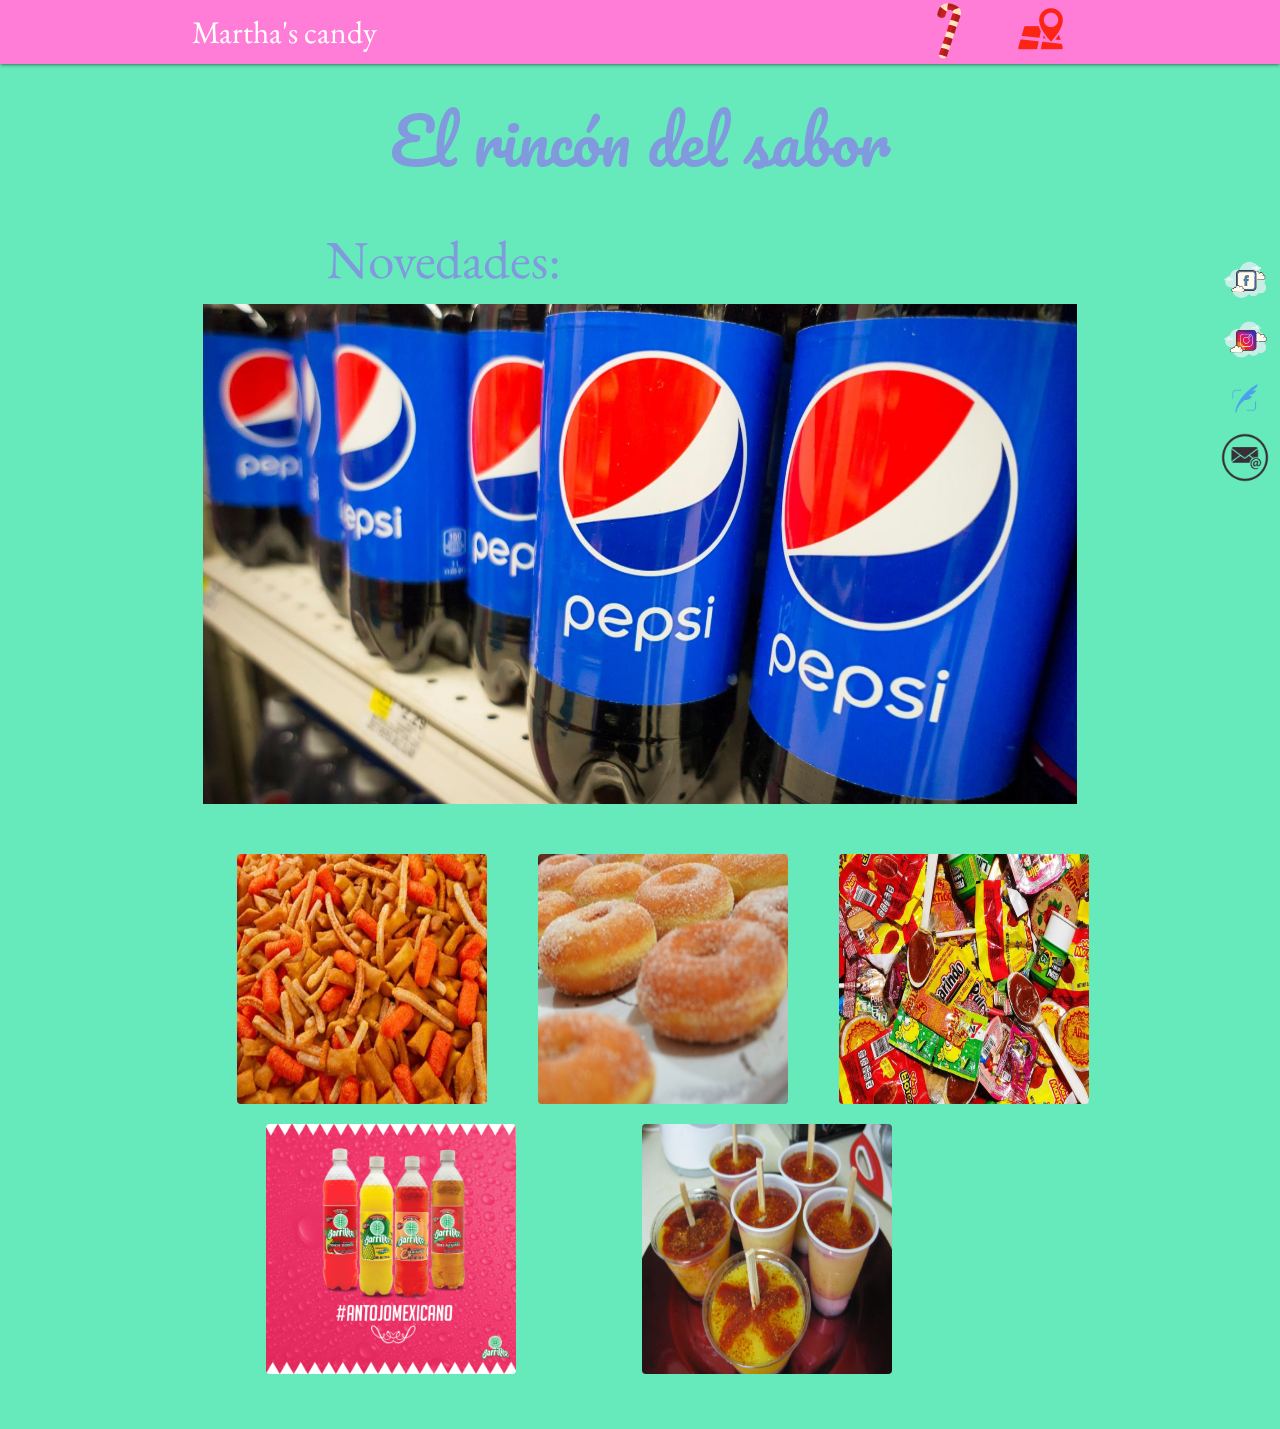
<file: index.html>
<html>
    <head>
        <title>Página principal</title>
        <meta charset="utf-8">
        <link rel="stylesheet" href="https://cdnjs.cloudflare.com/ajax/libs/materialize/1.0.0/css/materialize.min.css">
        <link rel="preconnect" href="https://fonts.gstatic.com">
        <link href="https://fonts.googleapis.com/css2?family=EB+Garamond:wght@400;600&family=Pacifico&display=swap" rel="stylesheet">
        <link rel=stylesheet type="text/css" href="style.css">
    </head>
     <body>
        <div class="navbar-fixed">
            <nav>
                <div class="nav-wrapper container">
                    <a href="index.html" class="brand-logo">Martha's candy</a>
                    <ul id="nav-mobile" class="right">
                        <li>
                            <a href="Page-productos/productos.html"><img src="images/images-menu/bastonIcon-menu.png" id="productos"></a>
                        </li>
                        <li>
                            <a href="Page-ubicacion/ubicacion.html"><img src="images/images-menu/ubicacionIcon-menu.png" id="ubicacion"></a>
                        </li>
                    </ul>
                </div>
            </nav>
        </div>
        <h1 class="center eslogan">El rincón del sabor</h1>
        <div class="menu-redes">
            <ul class="redes">
                <li class="facebook">
                    <a href="https://www.facebook.com/raulalets" target="_blank"><img src="images/images-redes/facebook-icon.png"></a>
                </li>
                <li class="instagram">
                    <a href="https://instagram.com/raulalets" target="_blank"><img src="images/images-redes/instagram-icon.png"></a>
                </li>
                <li class="twitter">
                    <a href="https://twitter.com/raulalets" target="_blank"><img src="images/images-redes/twitter-icon.png"></a>
                </li>
                <li class="correo">
                    <a href="#"><img src="images/images-redes/email-icon.png"></a>
                </li>
            </ul>
        </div>
        <div class="container section">
            <h2 class="container section">Novedades:</h2>    
            <div class="row">
                <div class="col s12">
                    <div class="slider">
                        <ul class="slides">
                            <li>
                                <img src="images/carrusel/pepsi-botellas.jpg" alt="pepsi.jpg">
                            </li>
                            <li>
                                <img src="images/carrusel/dulces-refrencia.jpg" alt="dulces.jpg">
                            </li>
                            <li>
                                <img src="images/carrusel/empanadas-referencia.jpg" alt="empanadas.jpg">
                            </li>
                        </ul>
                    </div>
                </div>
            </div>
        </div>
        <div class="row">
            <div class="col s12 center">
                <div class="container section">
                    <div class="row">
                        <div class="col s3">
                            <a><img src="images/images-productos/images-cajaProductos/frituras-img.jpg" class="hoverable"></a>
                        </div>
                        <div class="col s3">
                            <a><img src="images/images-productos/images-cajaProductos/donas-img.jpg" class="hoverable"></a>
                        </div>
                        <div class="col s3">
                            <a><img src="images/images-productos/images-cajaProductos/dulces-refrencia.jpg" class="hoverable"></a>
                        </div>
                    </div>
                    <div class="row">
                        <div class="col s4">
                            <a><img src="images/images-productos/images-cajaProductos/barrilito-img.png" class="right hoverable"></a>
                        </div>
                        <div class="col s4">
                            <a><img src="images/images-productos/images-cajaProductos/chamoyada-img.jpg" class="right hoverable"></a>
                        </div>
                    </div>
                </div>
            </div>
        </div>
        <script src="https://cdnjs.cloudflare.com/ajax/libs/materialize/1.0.0/js/materialize.min.js"></script>
        <script src="javascript-files/app.js"></script>
    </body>
</html>
</file>
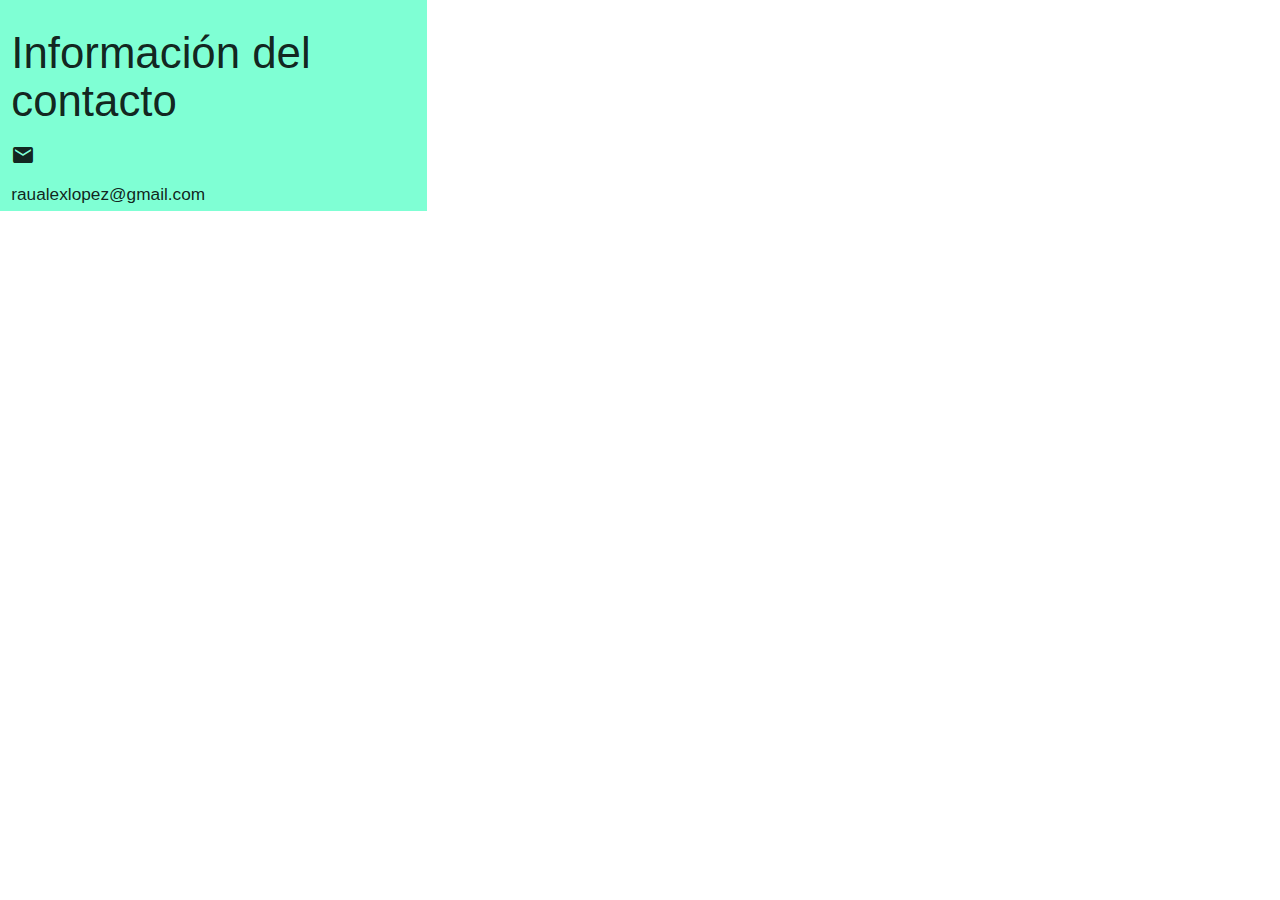
<file: page-contacto/contacto.html>
<!DOCTYPE html>
<html lang="en">
<head>
    <meta charset="UTF-8">
    <meta name="viewport" content="width=device-width, initial-scale=1.0">
    <title>Contactenos</title>
    <link href="https://fonts.googleapis.com/icon?family=Material+Icons" rel="stylesheet">
    <link rel="stylesheet" href="https://cdnjs.cloudflare.com/ajax/libs/materialize/1.0.0/css/materialize.min.css">
    <link rel="stylesheet" href="contacto.css">
</head>
<body>
    <div class="row">
        <div class="col s4 panel-nosotros">
            <h3>Información del contacto</h3>
            <i class="material-icons prefix">email</i>
            <h6>raualexlopez@gmail.com</h6>
        </div>
    </div>
    <script src="https://cdnjs.cloudflare.com/ajax/libs/materialize/1.0.0/js/materialize.min.js"></script>
</body>
</html>
</file>
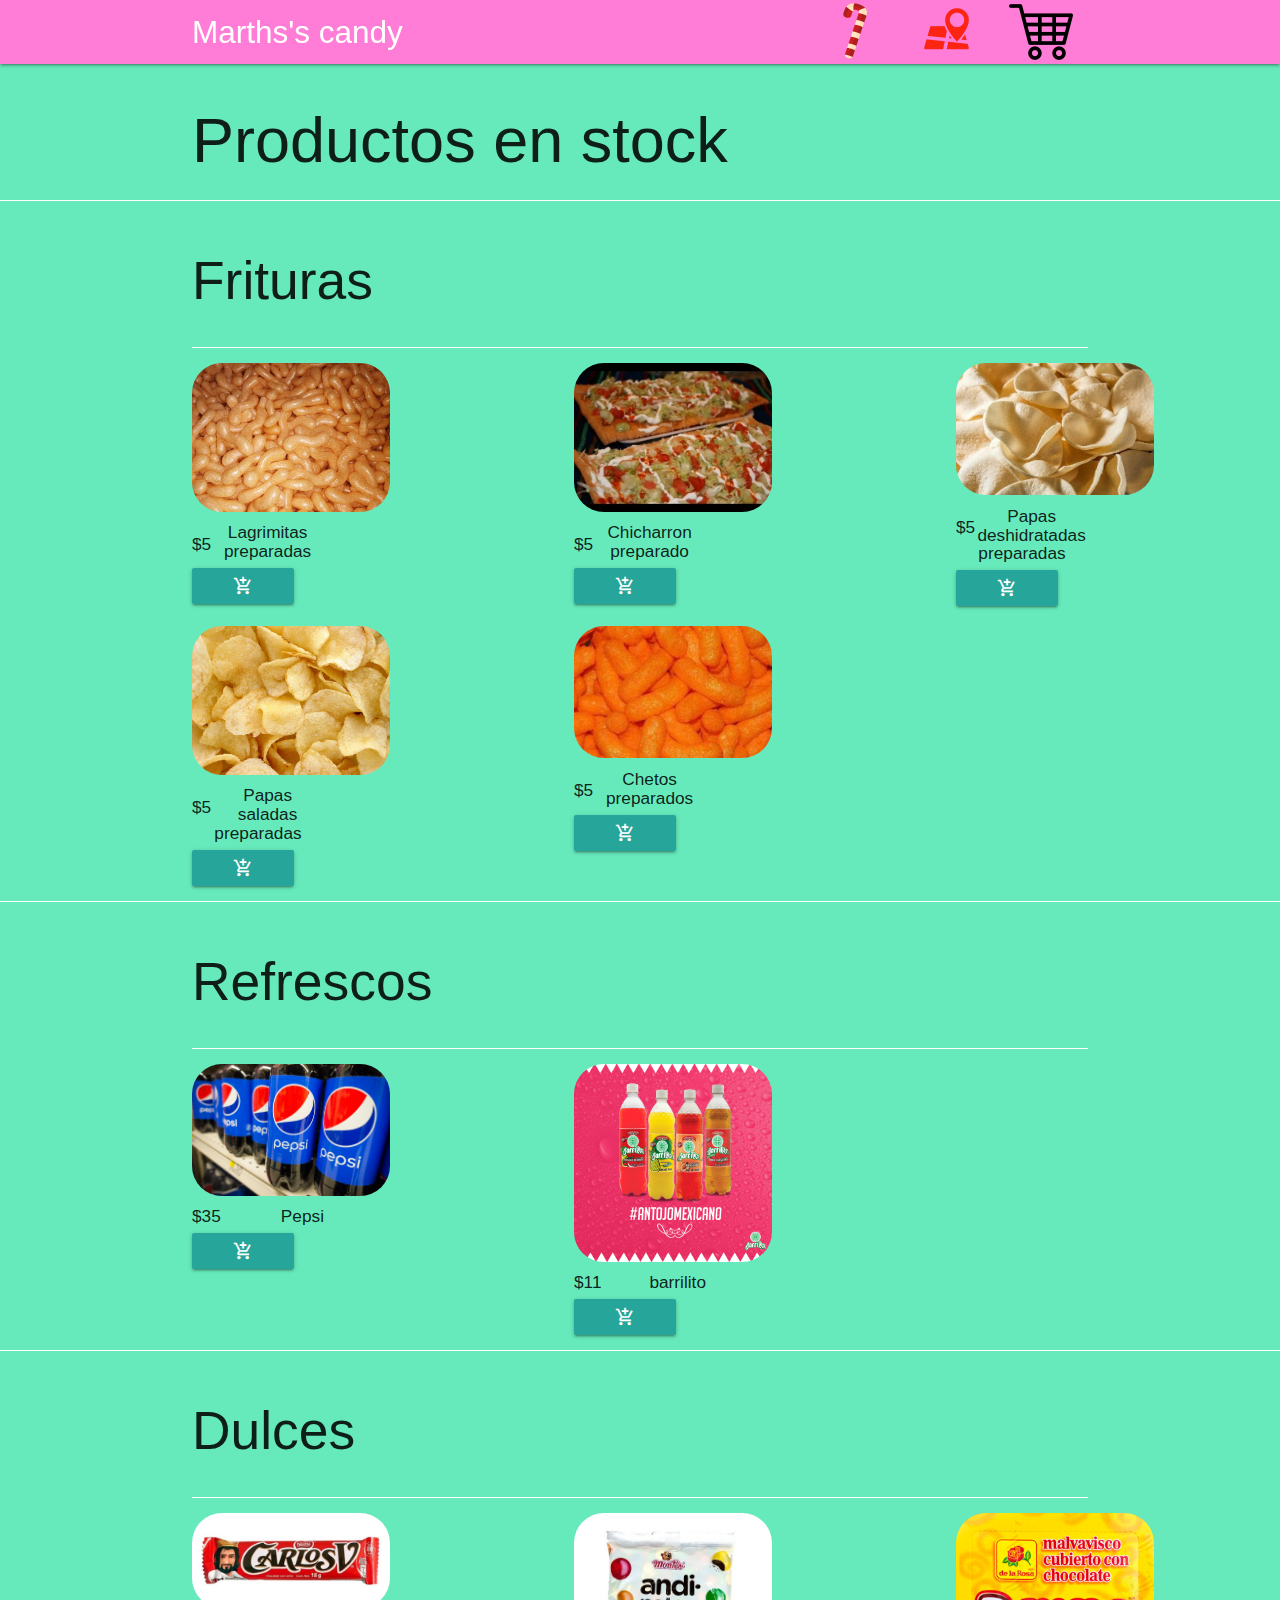
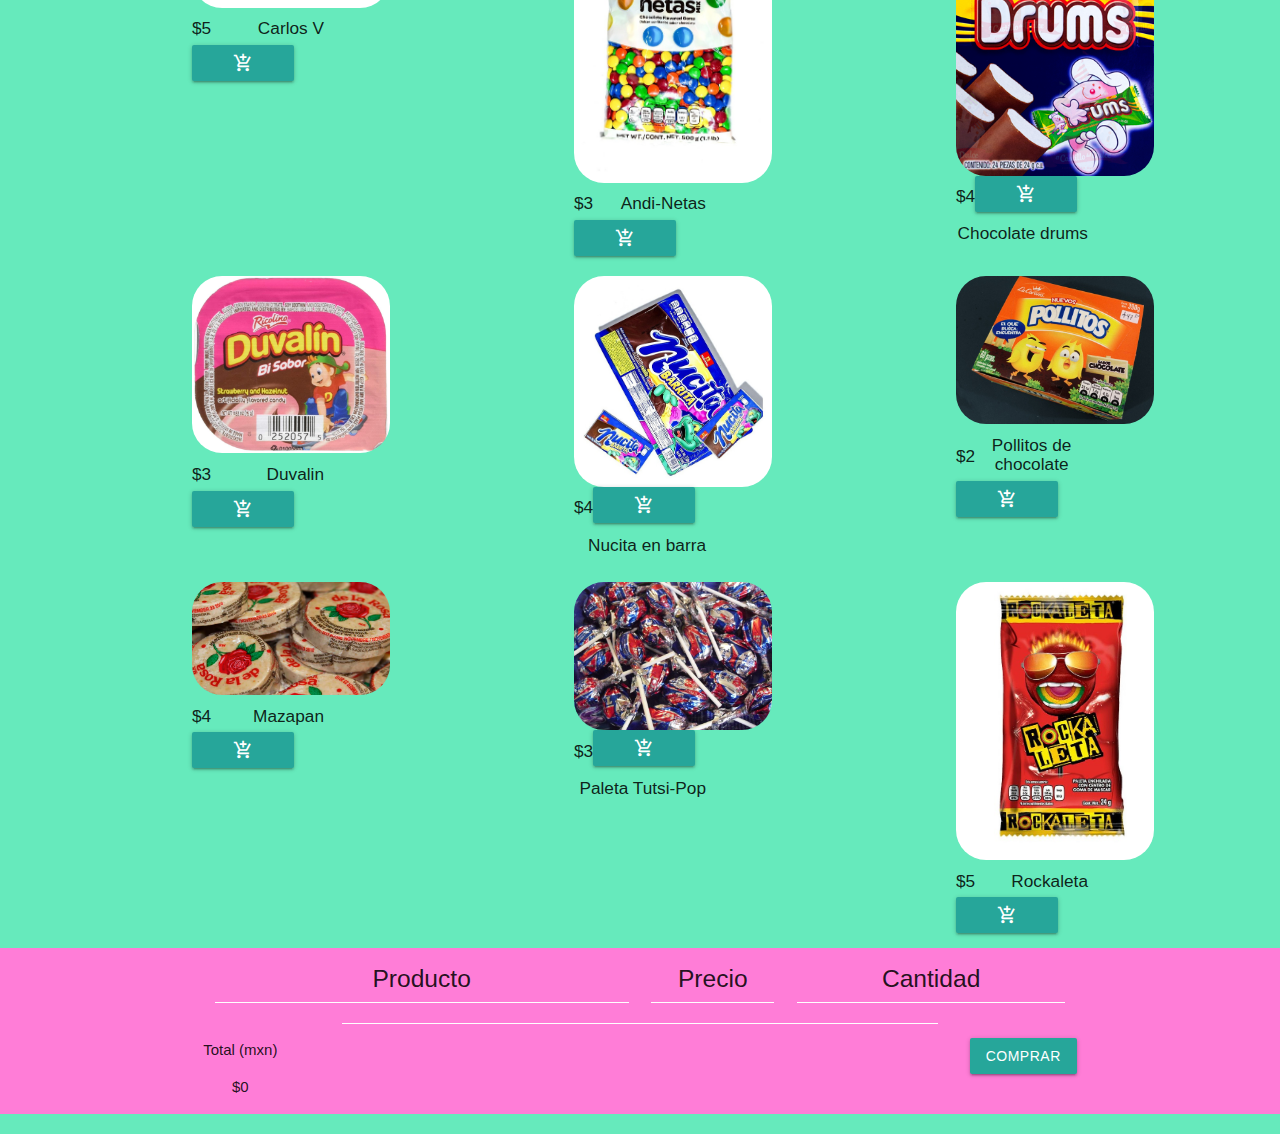
<file: Page-productos/productos.html>
<html>
    <head>
        <title>Productos</title>
        <meta charset="utf-8">
        <link href="https://fonts.googleapis.com/icon?family=Material+Icons" rel="stylesheet">
        <link rel="stylesheet" href="https://cdnjs.cloudflare.com/ajax/libs/materialize/1.0.0/css/materialize.min.css">
        <link rel=stylesheet type="text/css" href="productos.css">
    </head>
    <body>
        <div class="navbar-fixed">
           <nav>
                <div class="nav-wrapper container">
                    <a href="../index.html" class="brand-logo">Marths's candy</a>
                    <ul id="nav-mobile" class="right">
                        <li>
                            <a href="#"><img src="../images/images-menu/bastonIcon-menu.png" id="productos"></a>
                        </li>
                        <li>
                            <a href="../Page-ubicacion/ubicacion.html"><img src="../images/images-menu/ubicacionIcon-menu.png" id="ubicacion"></a>
                        </li>
                        <li>
                            <a href="#carrito"><img src="../images/images-menu/carritoIcon-menu.png"></a>
                        </li>
                    </ul>
                </div>
           </nav>
        </div>
        <div class="container">
            <h1>Productos en stock</h1>
        </div>
        <div class="divider"></div>
        <div class="container">
            <h2 class="section">Frituras</h2>
            <div class="divider"></div>
            <div class="productos section">
                <div class="box">
                    <img src="../images/images-productos/images-PageProductos/lagrimitas-img.jpg" class="hoverable itemImage">
                    <div class="center">
                        <h6 class="left itemPrice">$5</h6>
                        <h6 class="center itemTitle">Lagrimitas preparadas</h6>
                    </div>
                    <a class="btn tooltipped waves-effect waves-light left addToCart" data-position="top" data-tooltip="Agregar al carrito"><i class="material-icons">add_shopping_cart</i></a>
                </div>
                <div class="box">
                    <img src="../images/images-productos/images-PageProductos/chicharronPreparado-img.jpg" class="hoverable itemImage">
                    <div class="center">
                        <h6 class="left itemPrice">$5</h6>
                        <h6 class="center itemTitle">Chicharron preparado</h6>
                    </div>
                    <a class="btn tooltipped waves-effect waves-light left addToCart" data-position="top" data-tooltip="Agregar al carrito"><i class="material-icons">add_shopping_cart</i></a>
                </div>
                <div class="box">
                    <img src="../images/images-productos/images-PageProductos/papasDeshidratadas-img.jpg" class="hoverable itemImage">
                    <div class="center">
                        <h6 class="left itemPrice">$5</h6>
                        <h6 class="center itemTitle">Papas deshidratadas preparadas</h6>
                    </div>
                    <a class="btn tooltipped waves-effect waves-light left addToCart" data-position="top" data-tooltip="Agregar al carrito"><i class="material-icons">add_shopping_cart</i></a>
                </div>
                <div class="box">
                    <img src="../images/images-productos/images-PageProductos/papasSaladas-img.jpg" class="hoverable itemImage">
                    <div class="center">
                        <h6 class="left itemPrice">$5</h6>
                        <h6 class="center itemTitle">Papas saladas preparadas</h6>
                    </div>
                    <a class="btn tooltipped waves-effect waves-light left addToCart" data-position="top" data-tooltip="Agregar al carrito"><i class="material-icons">add_shopping_cart</i></a>
                </div>
                <div class="box">
                    <img src="../images/images-productos/images-PageProductos/chetos-img.jpg" class="hoverable itemImage">
                    <div class="center">
                        <h6 class="left itemPrice">$5</h6>
                        <h6 class="center itemTitle">Chetos preparados</h6>
                    </div>
                    <a class="btn tooltipped waves-effect waves-light left addToCart" data-position="top" data-tooltip="Agregar al carrito"><i class="material-icons">add_shopping_cart</i></a>
                </div>
            </div>
        </div>
        <div class="divider"></div>
        <div class="container">
            <h2 class="section">Refrescos</h2>
            <div class="divider"></div>
            <div class="productos section">
                <div class="box">
                    <img src="../images/carrusel/pepsi-botellas.jpg" class="hoverable itemImage">
                    <div class="center">
                        <h6 class="left itemPrice">$35</h6>
                        <h6 class="right itemTitle">Pepsi</h6>
                    </div>
                    <a class="btn tooltipped waves-effect waves-light addToCart" data-position="top" data-tooltip="Agregar al carrito"><i class="material-icons">add_shopping_cart</i></a>
                </div>
                <div class="box">
                    <img src="../images/images-productos/images-PageProductos/barrilito-img.png" class="hoverable itemImage">
                    <div class="center">
                        <h6 class="left itemPrice">$11</h6>
                        <h6 class="right itemTitle">barrilito</h6>
                    </div>
                    <a class="btn tooltipped waves-effect waves-light addToCart" data-position="top" data-tooltip="Agregar al carrito"><i class="material-icons">add_shopping_cart</i></a>
                </div>
            </div>
        </div>
        <div class="divider"></div>
        <div class="container">
            <h2 class="section">Dulces</h2>
            <div class="divider"></div>
            <div class="productos section">
                <div class="box">
                    <img src="../images/images-productos/images-PageProductos/dulces/carlosvChocolate-img.jpg" class="hoverable itemImage">
                    <div class="center">
                        <h6 class="left itemPrice">$5</h6>
                        <h6 class="right itemTitle">Carlos V</h6>
                    </div>
                    <a class="btn tooltipped waves-effect waves-light addToCart" data-position="top" data-tooltip="Agregar al carrito"><i class="material-icons">add_shopping_cart</i></a>
                </div>
                <div class="box">
                    <img src="../images/images-productos/images-PageProductos/dulces/andinetas-img.jpg" class="hoverable itemImage">
                    <div class="center">
                        <h6 class="left itemPrice">$3</h6>
                        <h6 class="right itemTitle">Andi-Netas</h6>
                    </div>
                    <a class="btn tooltipped waves-effect waves-light addToCart" data-position="top" data-tooltip="Agregar al carrito"><i class="material-icons">add_shopping_cart</i></a>
                </div>
                <div class="box">
                    <img src="../images/images-productos/images-PageProductos/dulces/drumsChocolate-img.png" class="hoverable itemImage">
                    <div class="center">
                        <h6 class="left itemPrice">$4</h6>
                        <h6 class="right itemTitle">Chocolate drums</h6>
                    </div>
                    <a class="btn tooltipped waves-effect waves-light addToCart" data-position="top" data-tooltip="Agregar al carrito"><i class="material-icons">add_shopping_cart</i></a>
                </div>
                <div class="box">
                    <img src="../images/images-productos/images-PageProductos/dulces/duvalin-img.jpg" class="hoverable itemImage">
                    <div class="center">
                        <h6 class="left itemPrice">$3</h6>
                        <h6 class="right itemTitle">Duvalin</h6>
                    </div>
                    <a class="btn tooltipped waves-effect waves-light addToCart" data-position="top" data-tooltip="Agregar al carrito"><i class="material-icons">add_shopping_cart</i></a>
                </div>
                <div class="box">
                    <img src="../images/images-productos/images-PageProductos/dulces/nucitaBarra-img.jpg" class="hoverable itemImage">
                    <div class="center">
                        <h6 class="left itemPrice">$4</h6>
                        <h6 class="right itemTitle">Nucita en barra</h6>
                    </div>
                    <a class="btn tooltipped waves-effect waves-light addToCart" data-position="top" data-tooltip="Agregar al carrito"><i class="material-icons">add_shopping_cart</i></a>
                </div>
                <div class="box">
                    <img src="../images/images-productos/images-PageProductos/dulces/pollitosChocolate-img.jpg" class="hoverable itemImage">
                    <div class="center">
                        <h6 class="left itemPrice">$2</h6>
                        <h6 class="center itemTitle">Pollitos de chocolate</h6>
                    </div>
                    <a class="btn tooltipped waves-effect waves-light left addToCart" data-position="top" data-tooltip="Agregar al carrito"><i class="material-icons">add_shopping_cart</i></a>
                </div>
                <div class="box">
                    <img src="../images/images-productos/images-PageProductos/dulces/mazapan-img.jpg" class="hoverable itemImage">
                    <div class="center">
                        <h6 class="left itemPrice">$4</h6>
                        <h6 class="right itemTitle">Mazapan</h6>
                    </div>
                    <a class="btn tooltipped waves-effect waves-light addToCart" data-position="top" data-tooltip="Agregar al carrito"><i class="material-icons">add_shopping_cart</i></a>
                </div>
                <div class="box">
                    <img src="../images/images-productos/images-PageProductos/dulces/tutsiPop-img.jpg" class="hoverable itemImage">
                    <div class="center">
                        <h6 class="left itemPrice">$3</h6>
                        <h6 class="right itemTitle">Paleta Tutsi-Pop</h6>
                    </div>
                    <a class="btn tooltipped waves-effect waves-light addToCart" data-position="top" data-tooltip="Agregar al carrito"><i class="material-icons">add_shopping_cart</i></a>
                </div>
                <div class="box">
                    <img src="../images/images-productos/images-PageProductos/dulces/rockaleta-img.jpg" class="hoverable itemImage">
                    <div class="center">
                        <h6 class="left itemPrice">$5</h6>
                        <h6 class="right itemTitle">Rockaleta</h6>
                    </div>
                    <a class="btn tooltipped waves-effect waves-light addToCart" data-position="top" data-tooltip="Agregar al carrito"><i class="material-icons">add_shopping_cart</i></a>
                </div>
            </div>
        </div>
        <!-- INICA TODO EL CONTENEDOR DEL CARRITO -->
        <div class="carritoBackground">
            <div id="carrito" class="scrollspy shoppingCartItemsContainer">
                <div class="row">
                   <div class="container">
                        <div class="col s12">
                            <div clas="container section">
                                <div class="col s6">
                                    <h5 class="center">Producto</h5>
                                    <div class="divider"></div>
                                </div>
                                <div class="col s2">
                                    <h5 class="center">Precio</h5>
                                    <div class="divider"></div>
                                </div>
                                <div class="col s4">
                                    <h5 class="center">Cantidad</h5>
                                    <div class="divider"></div>
                                </div>
                            </div>
                        </div>
                        <div class="shoppingCartItemsContainer">
                        </div>
                    </div>
                </div>
            </div>
            <!-- FIN DEL CONTENEDOR CARRITO -->
            <div class="container">
                <div class="row">
                    <div class="col s12">
                       <div class="col s12">
                       <div class="divider container"></div>
                       </div>
                        <div class="center">
                            <div class="left">
                                <p>Total (mxn)</p>
                                <p class="totalPrice">$0</p>
                            </div>
                            <div class="section">
                                <button onclick="M.toast({html: 'Su pedido se realizo correctamente. No olvide que tiene que pasar por él al local.'})" class="btn waves-effect waves-light right buyButton">Comprar</button>
                            </div>
                        </div>
                    </div>
                </div>
            </div>
        </div>
        <script src="https://cdnjs.cloudflare.com/ajax/libs/materialize/1.0.0/js/materialize.min.js"></script>
        <script src="../javascript-files/productos.js"></script>
    </body>
</html>
</file>
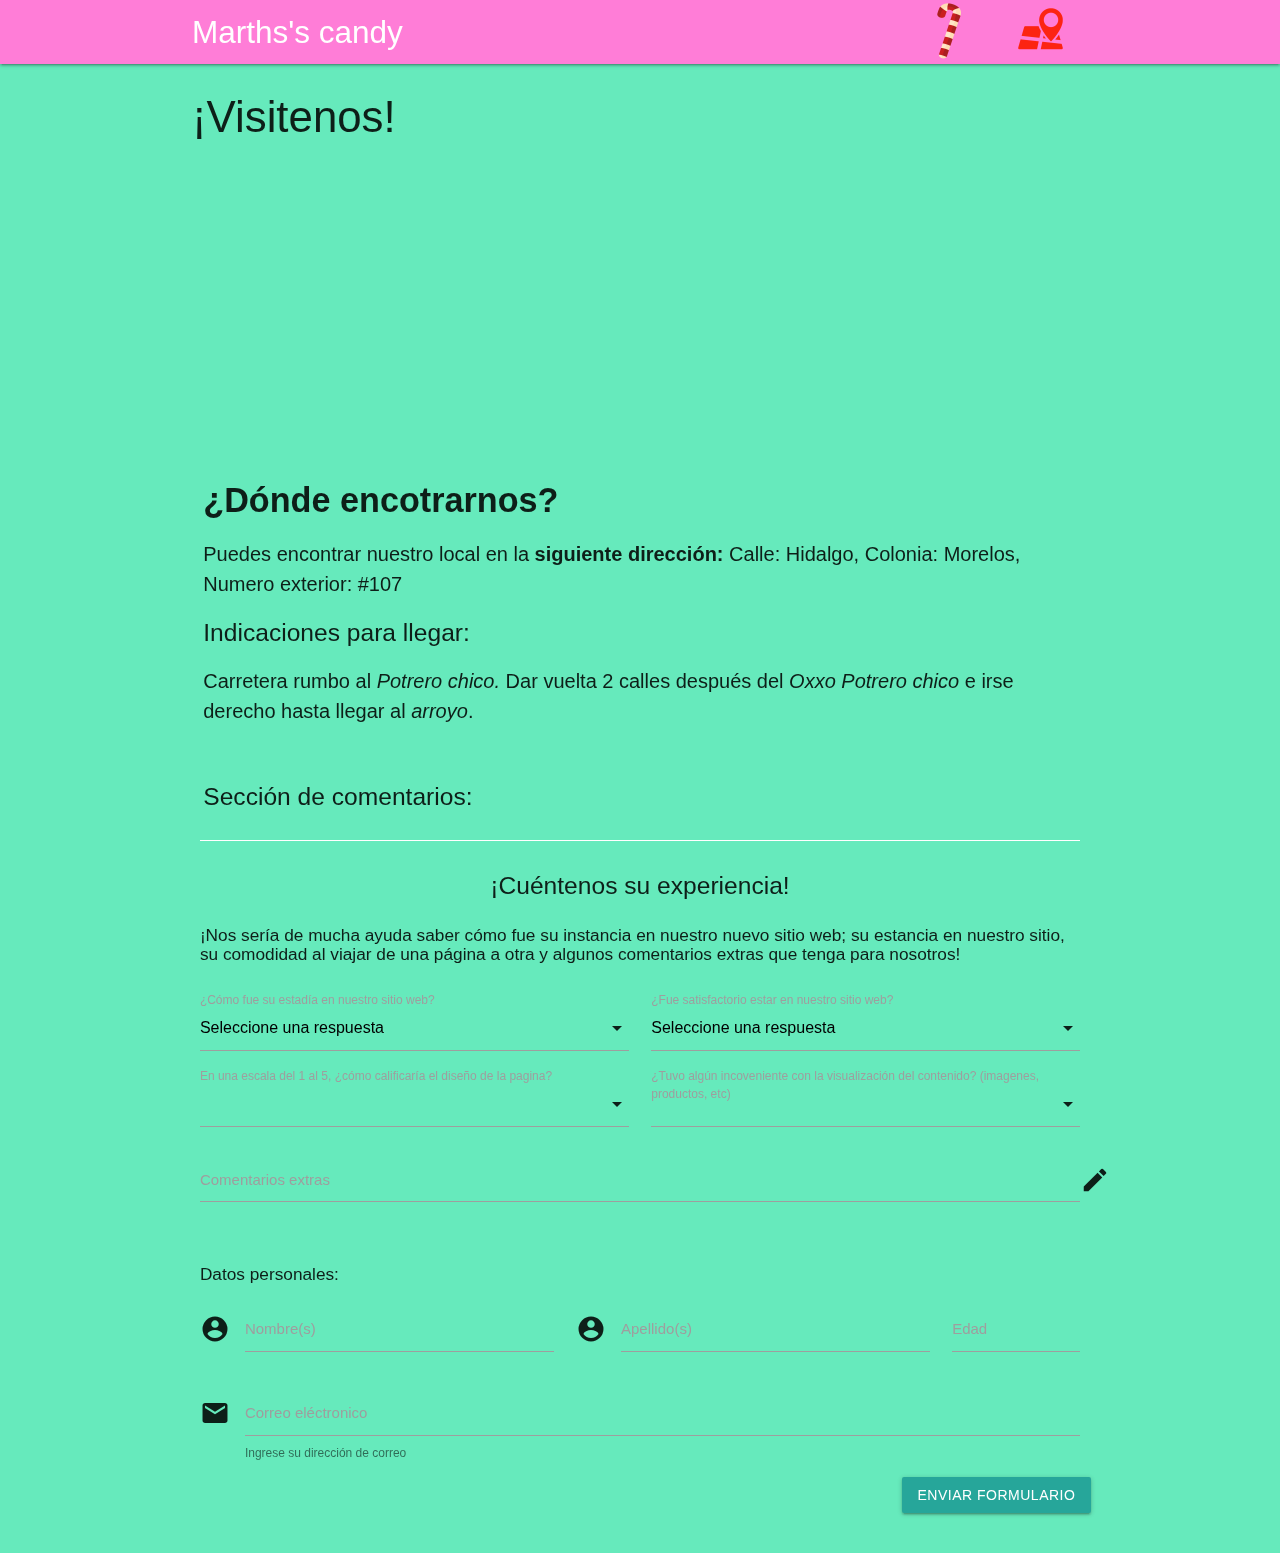
<file: Page-ubicacion/ubicacion.html>
<html>
    <head>
        <title></title>
        <meta charset="utf-8">
        <link href="https://fonts.googleapis.com/icon?family=Material+Icons" rel="stylesheet">
        <link rel="stylesheet" href="https://cdnjs.cloudflare.com/ajax/libs/materialize/1.0.0/css/materialize.min.css">
        <link rel="stylesheet" type="text/css" href="ubicacion.css">
    </head>
    <body>
        <div id="fb-root"></div>
            <script async defer crossorigin="anonymous" src="https://connect.facebook.net/es_LA/sdk.js#xfbml=1&version=v9.0" nonce="lxj78prZ"></script>
        <div class="navbar-fixed">
            <nav>
                <div class="nav-wrapper container">
                    <a href="../index.html" class="brand-logo">Marths's candy</a>
                    <ul id="nav-mobile" class="right">
                        <li>
                            <a href="../Page-productos/productos.html"><img src="../images/images-menu/bastonIcon-menu.png" id="productos"></a>
                        </li>
                        <li>
                            <a href="#"><img src="../images/images-menu/ubicacionIcon-menu.png" id="productos"></a>
                        </li>
                    </ul>
                </div>
            </nav>
        </div>
        <div class="container">
            <div class="row">
                <div class="">
                    <div class="">
                        <div clas="col s12">
                            <h3>¡Visitenos!</h3>
                        </div>
                        <div class="col s12">
                            <div class="center">
                                <a><iframe src="https://www.google.com/maps/embed?pb=!1m18!1m12!1m3!1d3068.394820333723!2d-100.46456928549945!3d25.974617706095326!2m3!1f0!2f0!3f0!3m2!1i1024!2i768!4f13.1!3m3!1m2!1s0x8662864756a629f9%3A0xd8097266d2ffa1bb!2sFederico%20Cuevas%2C%20Hidalgo%20Centro%2C%2065600%20Hidalgo%2C%20N.L.!5e1!3m2!1ses-419!2smx!4v1604438100305!5m2!1ses-419!2smx" width="400" height="300" frameborder="0" style="border:0;" allowfullscreen="" aria-hidden="false" tabindex="0"></iframe></a>
                            </div>
                        </div>
                        <div class="col s12">
                            <h4><b>¿Dónde encotrarnos?</b></h4>
                            <p>
                                Puedes encontrar nuestro local en la <b>siguiente dirección:</b> Calle: Hidalgo, Colonia: Morelos, Numero exterior: #107
                            </p>
                            <h5>Indicaciones para llegar:</h5>
                            <p>
                                <strong>Carretera rumbo al</strong> <i>Potrero chico.</i> Dar vuelta 2 calles después del <i>Oxxo Potrero chico</i> e irse derecho hasta llegar al <i>arroyo</i>.
                            </p>
                        </div>  
                    </div>
                </div>
            </div>
        </div>
        <div class="container">
            <div class="row">
                <div class="col s12">
                    <h5>Sección de comentarios:</h5>
                    <div class="fb-comments" data-href="https://raulalets.github.io/dulceria-Martha" data-width="100%" data-numposts="5"></div>
                </div>
            </div>
        </div>
        <div class="row">
            <div class="col s12">
                <div class="container">
                    <div class="divider"></div>
                    <div class="row">
                        <div class="col s12">
                            <h5 class="center section">¡Cuéntenos su experiencia!</h5>
                            <h6>¡Nos sería de mucha ayuda saber cómo fue su instancia en nuestro nuevo sitio web; su estancia en nuestro sitio, su comodidad al viajar de una página a otra y algunos comentarios extras que tenga para nosotros!</h6>
                        </div>
                    </div>
                    <div class="">
                        <div class="row">
                            <div class="col s12">
                                <div class="row">
                                    <div class="col s6">
                                        <div class="input-field">
                                            <select>
                                                <option value="" disabled selected>Seleccione una respuesta</option>
                                                <option value="1">Excelente</option>
                                                <option value="2">Agradable</option>
                                                <option value="3">Desagradable</option>
                                                <option value="4">Existen algunas cosas por mejorar.</option>
                                            </select>
                                            <label>¿Cómo fue su estadía en nuestro sitio web?</label>
                                        </div>
                                    </div>
                                    <div class="col s6">
                                        <div class="input-field">
                                            <select>
                                                <option value="" disabled selected>Seleccione una respuesta</option>
                                                <option value="1">Sí</option>
                                                <option value="2">No</option>
                                                <option value="3">Tuve dificultades para acceder a ciertos lugares.</option>
                                                <option value="4">Tuve problemas con el sitio en general.</option>
                                            </select>
                                            <label>¿Fue satisfactorio estar en nuestro sitio web?</label>
                                        </div>
                                    </div>
                                    <div class="col s6">
                                        <div class="input-field">
                                            <select>
                                                <option value="" disabled selected></option>
                                                <option value="1">1</option>
                                                <option value="2">2</option>
                                                <option value="3">3</option>
                                                <option value="4">4</option>
                                                <option value="5">5</option>
                                            </select>
                                            <label>En una escala del 1 al 5, ¿cómo calificaría el diseño de la pagina?</label>
                                        </div>
                                    </div>
                                    <div class="col s6">
                                        <div class="input-field">
                                            <select>
                                                <option value="" disabled selected></option>
                                                <option value="1">Todo se visualizó correctamente</option>
                                                <option value="2">Tuve algún incoveniente con las imagenes</option>
                                                <option value="3">Tuve algún incoveniente con el contenido en la página principal</option>
                                                <option value="4">Tuve algún incoveniente con los productos</option>
                                            </select>
                                            <label>¿Tuvo algún incoveniente con la visualización del contenido? (imagenes, productos, etc)</label>
                                        </div>
                                    </div>
                                    <div class="col s12">
                                        <div class="input-field">
                                            <textarea id="opinions" class="materialize-textarea"></textarea>
                                            <label for="opinions">Comentarios extras</label>
                                            <i class="material-icons prefix">mode_edit</i>
                                        </div>
                                    </div>
                                </div>
                            </div>
                        </div>
                    </div>
                    <h6>Datos personales:</h6>
                    <div class="row">
                        <div class="col s5">
                            <div class="input-field">
                                <i class="material-icons prefix">account_circle</i>
                                <input id="first-name" type="text" class="validate">
                                <label for="first-name">Nombre(s)</label>
                            </div>
                        </div>
                        <div class="col s5">
                            <div class="input-field">
                                <i class="material-icons prefix">account_circle</i>
                                <input id="last-name" type="text" class="validate">
                                <label for="last-name">Apellido(s)</label>
                            </div>
                        </div>
                        <div class="col s2">
                            <div class="input-field">
                                <input id="older" type="text" class="validate">
                                <label for="older">Edad</label>
                            </div>
                        </div>
                        <div class="col s12">
                            <div class="input-field">
                                <i class="material-icons prefix">email</i>
                                <input id="email" type="email" class="validate">
                                <label for="email">Correo eléctronico</label>
                                <span class="helper-text" data-error="Dirección de correo no válida. Dígite una dirección de correo válida" data-succes="right">Ingrese su dirección de correo</span>
                            </div>
                        </div>
                        <a onclick="M.toast({html: 'Su formulario se envio correctamente'})" class="btn right">Enviar formulario</a>
                    </div>
                </div>
            </div>
        </div>
        <script src="https://cdnjs.cloudflare.com/ajax/libs/materialize/1.0.0/js/materialize.min.js"></script>
        <script src="../javascript-files/app.js"></script>
    </body>
</html>
</file>
<file: style.css>
/* ---- --- ---- ESTILOS DE LETRAS Y FONDO ---- --- ---- */
body{
    background-color: #66eabc;
}
.eslogan {
    font-family: 'Pacifico', cursive;
    color: #819add;
}
h2{
    font-family: 'EB Garamond', serif;
    color: #819add;
}

nav .brand-logo{
    font-family: 'EB Garamond', serif;
    color: #ffffff;
}
nav{
    background-color: #ff7dd7;
}
/* ---- --- ---- MENU DE NAVEGACIÓN PRINCIPAL ---- --- ----  */
div.menu-principal{
    list-style: none;
    text-decoration: none;
    display: flex;
    margin: auto;
    background-color: #05580b;
    margin: 15px auto auto 360px;
}
ul.menu > li{
    float: left;
    padding: 0px 18px
}
nav img{
    width: 64px;
    height: 64px;
}
nav img #perfil{
    width: 90px;
    height: 64px;
}
nav li:hover{
    background-color: rgba(255, 52, 169, 0.88);
    transition: all 0.7s ease;
}
    /* ---- --- ---- MENU DE REDES SOCIALES ---- --- ----  */
div.menu-redes{
    margin: 100px 0px;
    width: auto;
    position: fixed;
    right: 0; 
    top: 136px; 
    z-index: 2000px;
}
div.menu-redes img{
    width: 50px;
    height: 51px;
}
div.menu-redes ul li{
    list-style: none;
    text-decoration: none;
    display: block;
    background-color: #66eabc;
    color: white;
    padding: 4px 10px;
}
div.menu-redes li.facebook:hover{
    background-color: darkblue;
    font-size: 18px;
    transition: all 0.7s ease;
}
div.menu-redes li.instagram:hover{
    background-color: darkmagenta;
    font-size: 18px;
    transition: all 0.7s ease;
}
div.menu-redes li.twitter:hover{
    background-color: rgba(0, 105, 208, 0.93);
    font-size: 18px;
    transition: all 0.7s ease;
}
div.menu-redes li.correo:hover{
    background-color: darkgray;
    font-size: 18px;
    transition: all 0.7s ease;
}

    /* ---- --- ---- PRODUCTOS EN CAJA ---- --- ----  */
.row .col .row .col img{
    width: 250px;
    height: 250px;
    border-radius: 4px
}
.row .col .row .col{
    margin: auto 2.5em;
}
</file>
<file: page-contacto/contacto.css>
.panel-nosotros{
    background-color: aquamarine;
}
</file>
<file: Page-productos/productos.css>
/* ---- --- ---- ESTILOS DE LETRAS Y FONDO ---- --- ----  */
body{
    background-color: #66eabc;
}
nav{
    background-color: #ff7dd7;
}
.carritoBackground {
    background-color: #ff7dd7;
}
    /* ---- --- ---- PRODUCTOS (30 más o menos) ---- --- ----  */
.productos{
    display: grid;
    grid-template-columns: repeat(3, 2fr);
    grid-column-gap: 250px;
    grid-row-gap: 20px;
}
.productos .box img{
    width: 150%;
}
    /* ---- --- ---- MENU DE NAVEGACIÓN ---- --- ----  */
div.menu-principal{
    list-style: none;
    text-decoration: none;
    display: flex;
    margin: auto;
    background-color: #05580b;
    margin: 15px auto auto 360px;
}
ul.menu > li{
    float: left;
    padding: 0px 18px
}
nav img{
    width: 64px;
    height: 64px;
}
nav img #perfil{
    width: 90px;
    height: 64px;
}
nav li:hover{
    background-color: rgba(255, 52, 169, 0.88);
    transition: all 0.7s ease;
}
.divider{
    background: #ffffff;
}
    /* ---- --- ---- BOTONES ADD TO CART ---- --- ----  */
.addTocart{
}
.material-icons {
    width: 70px;
    height: 70px;
}
    /* ---- --- ---- CARRITO ---- --- ----  */
.itemImage{
    width: 180px;
    border-radius: 30px;
}
.itemQuantity{
    max-width: 40px;
}
</file>
<file: Page-ubicacion/ubicacion.css>
/* ---- --- ---- ESTILOS DE LETRAS Y FONDO ---- --- ----  */
body{
    background-color: #66eabc;
}
nav{
    background-color: #ff7dd7;
}
    /* ---- --- ---- MENU DE NAVEGACIÓN ---- --- ----  */
div.menu-principal{
    list-style: none;
    text-decoration: none;
    display: flex;
    margin: auto;
    background-color: #05580b;
    margin: 15px auto auto 360px;
}
ul.menu > li{
    float: left;
    padding: 0px 18px
}
nav img{
    width: 64px;
    height: 64px;
}
nav img #perfil{
    width: 90px;
    height: 64px;
}
nav li:hover{
    background-color: rgba(255, 52, 169, 0.88);
    transition: all 0.7s ease;
}
.divider{
    background: #ffffff;
}
p{
    font-size: 20px;
}
</file>
